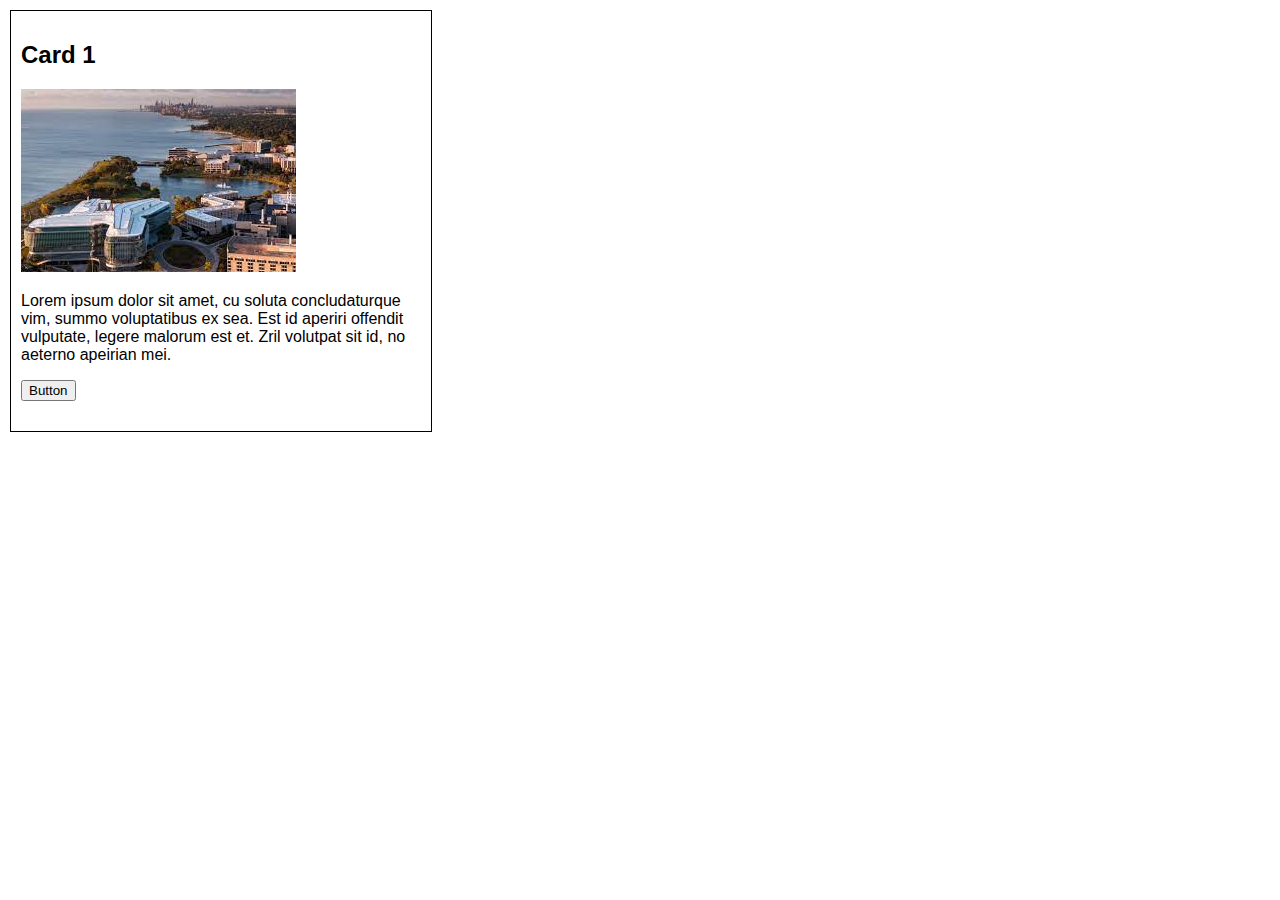
<file: lab01/exercise01/index.html>
<!DOCTYPE html>
<html lang="en" >
<head>
    <meta charset="UTF-8">
    <title>HTML Box Model</title>
    <link rel="stylesheet" href="style.css"> 
</head>
<body>

    <section>
        <h2>Card 1</h2>
        <img src="[data-uri]" alt="Picture of nature" />
        <p>Lorem ipsum dolor sit amet, cu soluta concludaturque vim, summo voluptatibus ex sea. Est id aperiri offendit vulputate, legere malorum est et. Zril volutpat sit id, no aeterno apeirian mei.</p>
        <button>Button</button>
    </section>
  
</body>
</html>
</file>
<file: lab01/exercise01/style.css>
body * {
    box-sizing: border-box;
    
}

body {
    font-family: Arial, Helvetica, sans-serif;
    border: solid 1px rgb(0, 0, 0); 
    width: 400px;
    height: 400px;   
    padding: 10px;
    margin: 10px;
}

/*
Add some style blocks below this line to style the card.
*/
</file>
